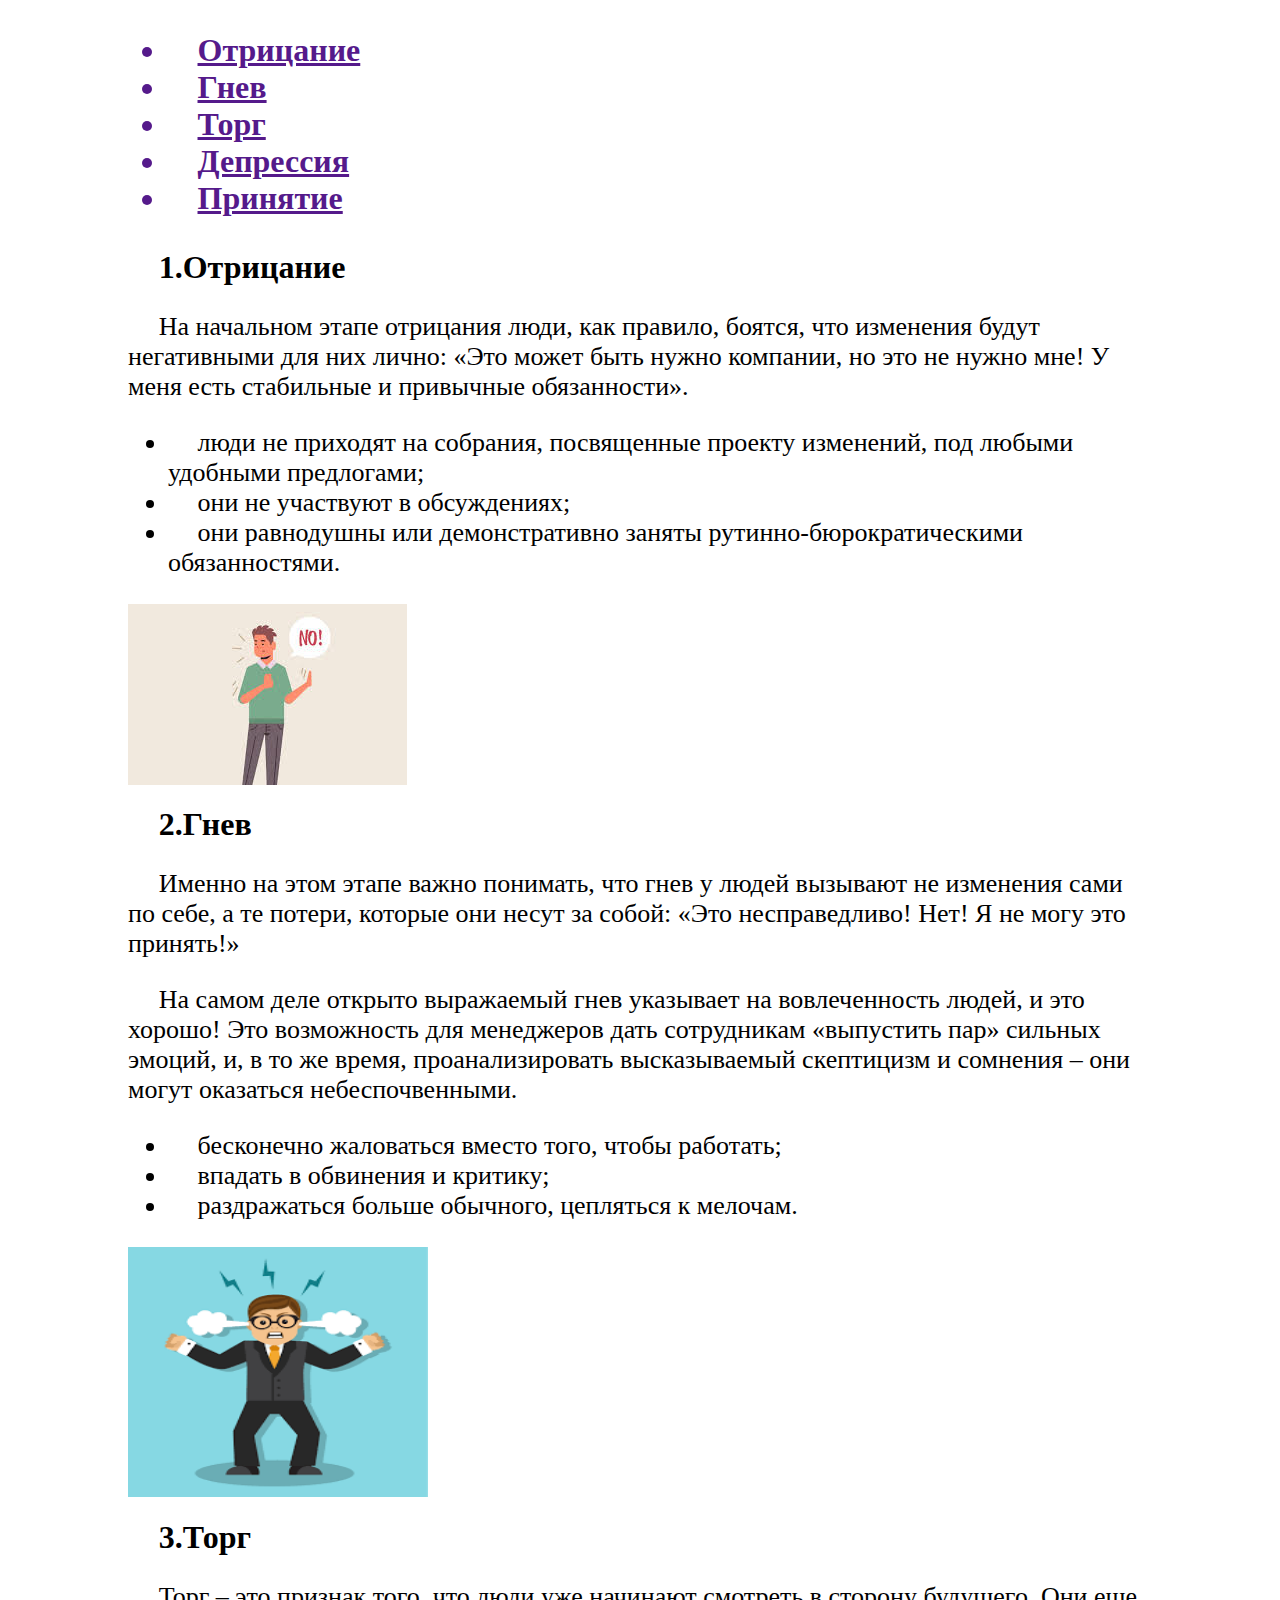
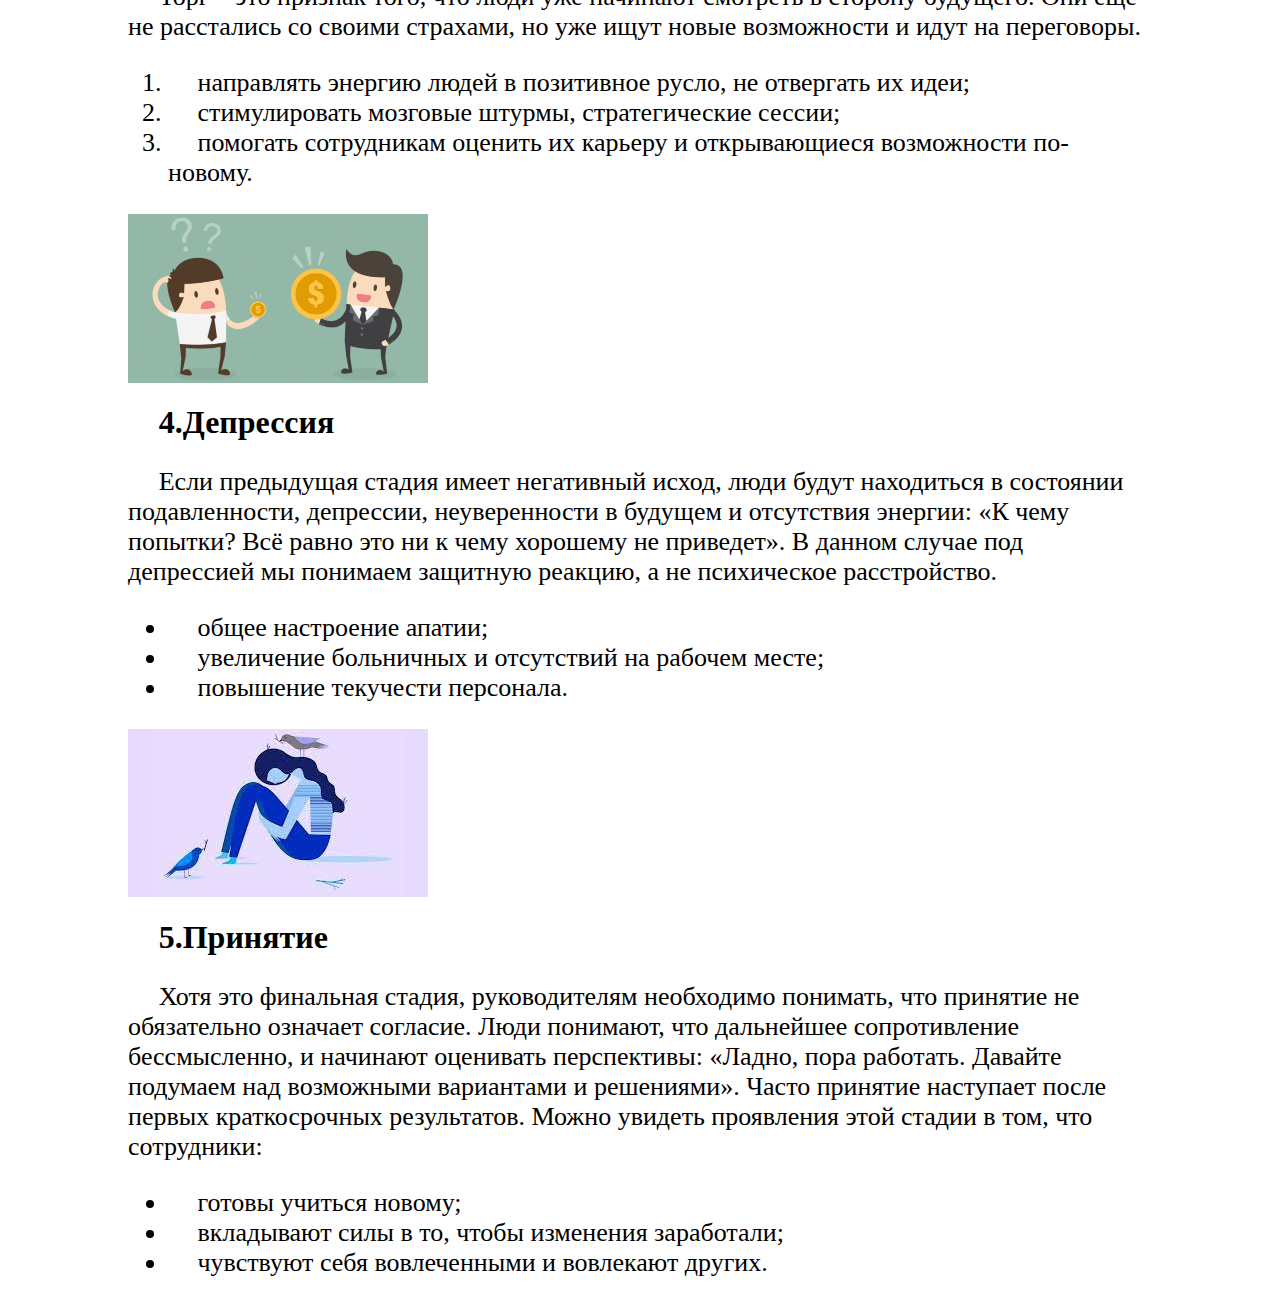
<file: test.html>
<!DOCTYPE html>
<html>
<head>
    <title> for my frand </title>
</head>
<body style="text-indent: 3%; margin-left: 10%; margin-right: 10%; font-family: gill Sans;">
    <!-- Начало -->

    <h1>
        <ul>
            <a href=""> <li>    Отрицание   </li> </a>
            <a href=""> <li>    Гнев        </li> </a>
            <a href=""> <li>    Торг        </li> </a>
            <a href=""> <li>    Депрессия   </li> </a>
            <a href=""> <li>    Принятие    </li> </a>
        </ul>
    </h1>
    
    <!-- Отрицание -->
    <h1 align="left">  1.Отрицание </h1>
    
    <p style="font-size: 26px;">На начальном этапе отрицания люди, 
        как правило, боятся, что изменения будут негативными 
        для них лично: «Это может быть нужно компании,
        но это не нужно мне! 
        У меня есть стабильные и привычные
        обязанности».
    </p>
        
    <ul style="font-size: 26px;">    
        <li>  люди не приходят на собрания, посвященные проекту изменений, под любыми удобными предлогами; </li>
        <li> они не участвуют в обсуждениях; </li>
        <li> они  равнодушны  или демонстративно заняты рутинно-бюрократическими обязанностями. </li>
    </ul>
    
    
    <img src="No.jpeg" align='center' >
    
    <!-- Гнев -->
    <h1 align="left"> 2.Гнев </h1>
    
    
    <p style="font-size: 26px;"> Именно на этом этапе важно понимать,
        что гнев у людей вызывают не изменения сами по себе,
        а те потери, которые они несут за собой:
        «Это несправедливо!
        Нет! Я не могу это принять!»
    </p> 
    
    
    <p style="font-size: 26px"> На самом деле открыто выражаемый 
        гнев указывает на вовлеченность людей,
        и это хорошо!
        Это возможность для менеджеров дать 
        сотрудникам «выпустить пар» сильных эмоций,
        и, в то же время,
        проанализировать высказываемый скептицизм 
        и сомнения – они могут оказаться 
        небеспочвенными.
    </p> 
    
    <ul style="font-size: 26px;">
        <li> бесконечно жаловаться вместо того, чтобы работать; </li>
        <li> впадать в обвинения и критику;                     </li>
        <li> раздражаться больше обычного, цепляться к мелочам. </li>
    </ul>

    <img src="angr.png" align="center" width="300px" height="250px">
    
    <!-- Торг -->
    <h1 align="left"> 3.Торг </h1>
    
    
    <p style="font-size: 26px;">Торг – это признак того,
        что люди уже начинают смотреть в сторону
        будущего. Они еще не расстались со своими страхами,
        но уже ищут новые возможности и идут на переговоры.
    </p>
    

    <ol style="font-size: 26px;">
        <li> направлять энергию людей в позитивное русло, не отвергать их идеи;    </li>
        <li> стимулировать мозговые штурмы, стратегические сессии;  </li>
        <li> помогать сотрудникам оценить их карьеру и открывающиеся возможности по-новому.   </li>
    </ol>
    <img src="torg.png" align="center" width="300">
    
    <!-- Депрессия -->
    <h1 align="left"> 4.Депрессия </h1>
    
    <p style="font-size: 26px">Если предыдущая стадия имеет негативный исход,
        люди будут находиться в состоянии подавленности,
        депрессии, неуверенности в
        будущем и отсутствия энергии:
        «К чему попытки? Всё равно это ни к чему хорошему
        не приведет». В данном случае под депрессией 
        мы понимаем защитную реакцию, а не психическое
        расстройство.
    </p>
    
    <ul style="font-size: 26px;">
        <li>  общее настроение апатии;  </li>
        <li>  увеличение больничных и отсутствий на рабочем месте;  </li>
        <li>  повышение текучести персонала.  </li>
        
    </ul>
    
    
    <img src="Dep.jpeg" align=center>
    
    <!-- Принятие -->
    <h1 align="left"> 5.Принятие </h1>
    
    
    <p style="font-size: 26px;">
        Хотя это финальная стадия, 
        руководителям необходимо понимать, 
        что принятие не обязательно означает согласие.
         Люди понимают, что дальнейшее сопротивление бессмысленно,
          и начинают оценивать перспективы: «Ладно, пора работать.
           Давайте подумаем над возможными вариантами и решениями».
            Часто принятие наступает после первых краткосрочных результатов.
             Можно увидеть проявления этой стадии в том, что сотрудники:

    </p>
    <ul style="font-size: 26px;">
        <li>  готовы учиться новому;  </li>
        <li>  вкладывают силы в то, чтобы изменения заработали;  </li>
        <li>  чувствуют себя вовлеченными и вовлекают других.  </li>
    </ul>
    
</body>
</html>
</file>
